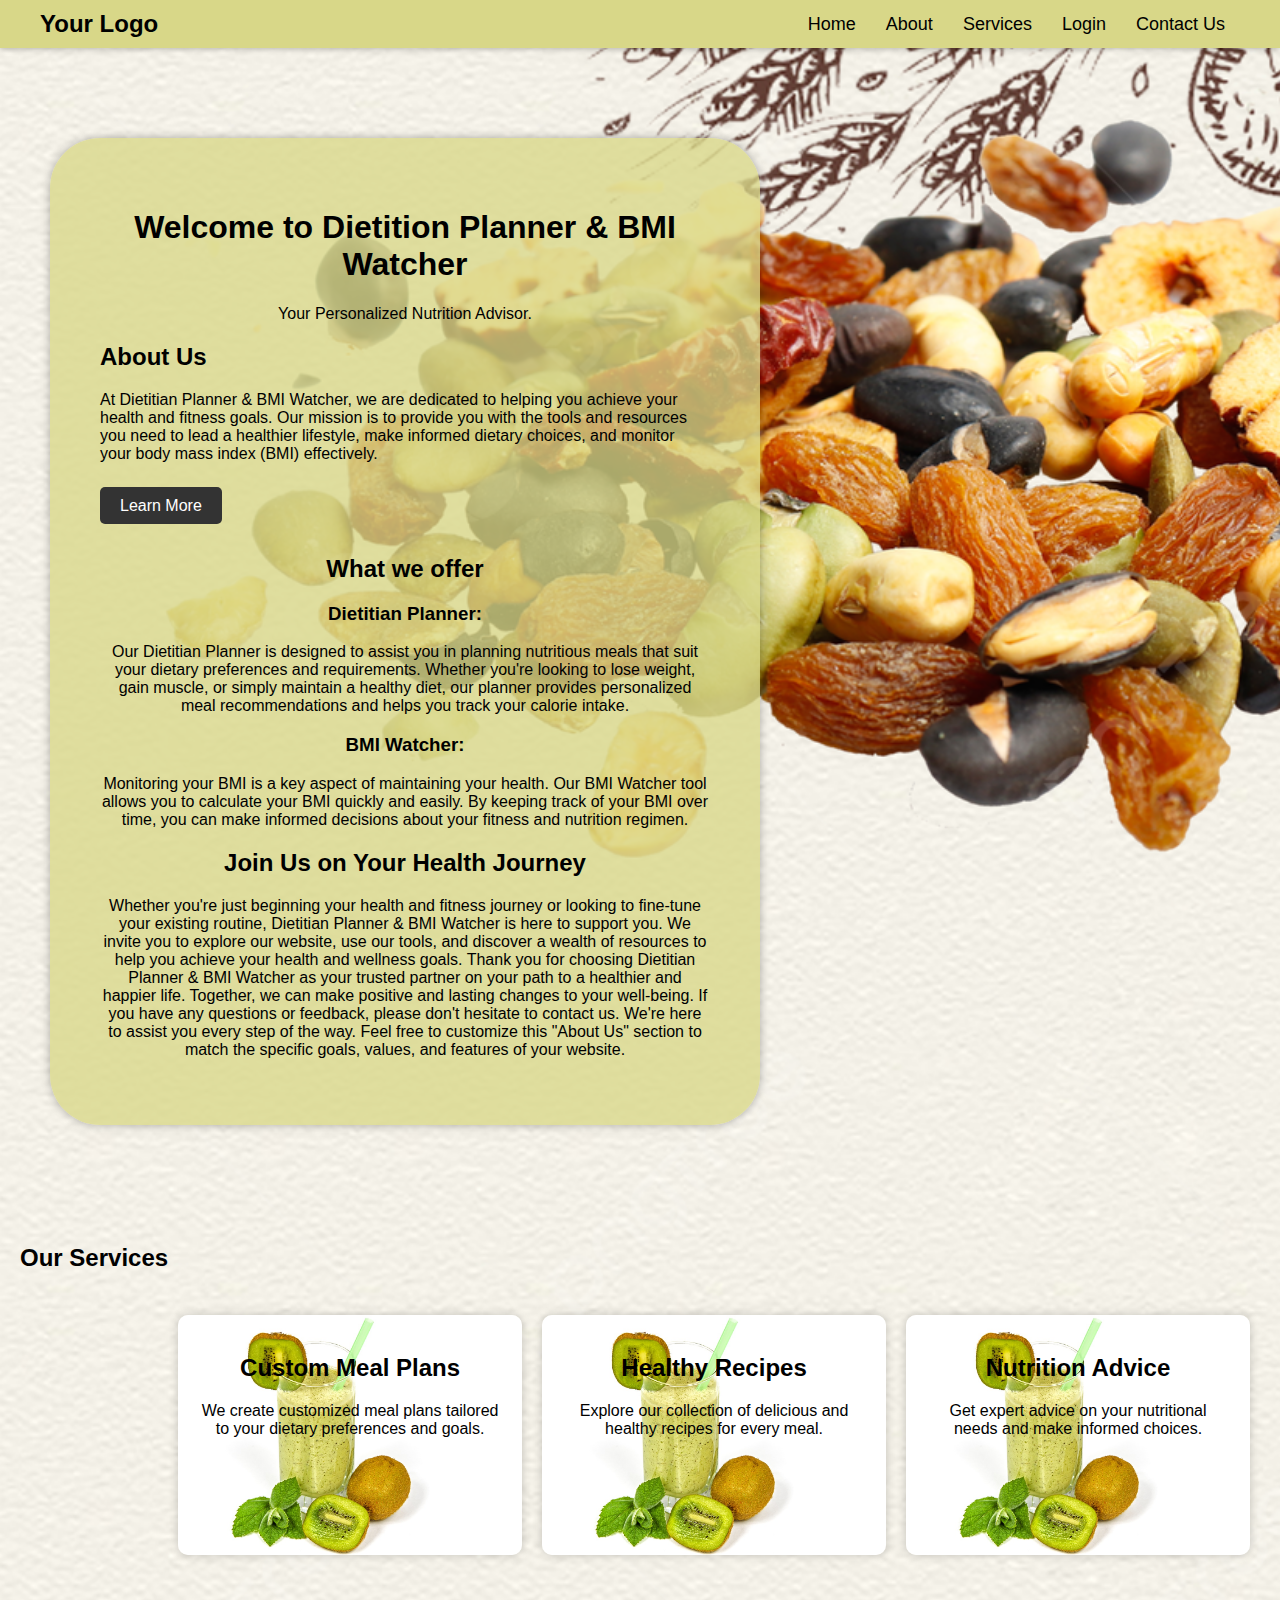
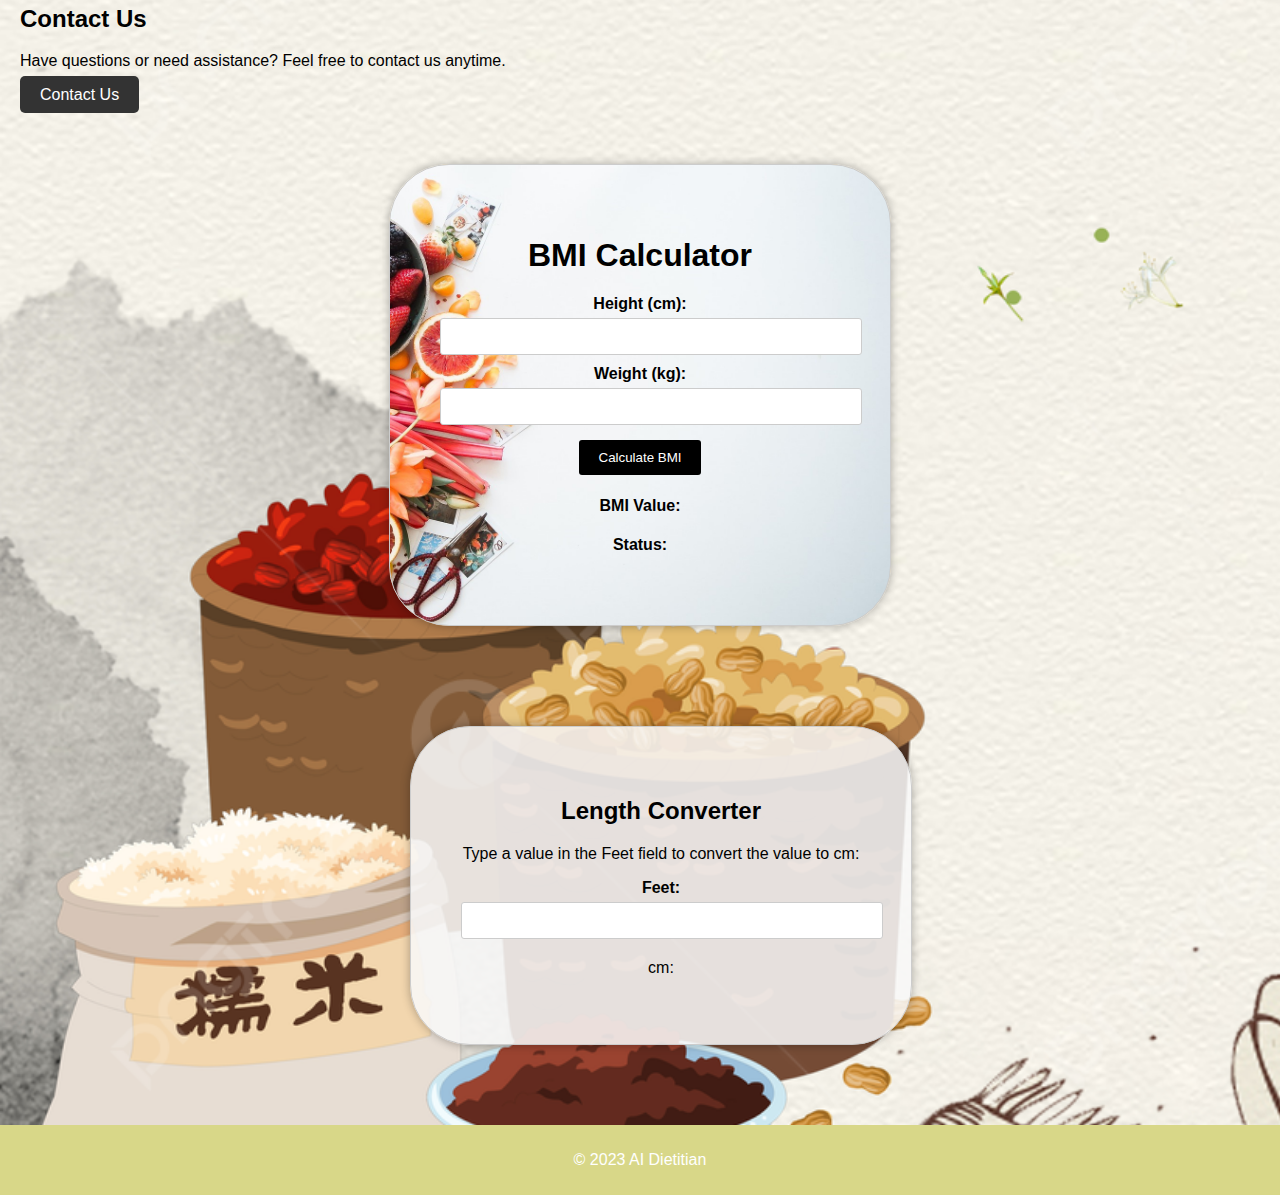
<file: index.html>
<!DOCTYPE html>
<html lang="en">
<head>
    <meta charset="UTF-8">
    <meta http-equiv="X-UA-Compatible" content="IE=edge">
    <meta name="viewport" content="width=device-width, initial-scale=1.0">
    <title>Document</title>

    <link rel="stylesheet" href="style.css">




    <script src="script.js"></script>

</head>

<body>
    <header>
        <nav>
            <div class="logo">
                <a href="#">Your Logo</a>
            </div>
            <ul class="nav-links">
                <li><a href="#">Home</a></li>
                <li><a href="#">About</a></li>
                <li><a href="#">Services</a></li>
                <li><a href="#">Login</a></li>
                <li><a href="#">Contact Us</a></li>
            </ul>
        </nav>



        
    </header>

    <main>

        <div class="banner">
            <!-- Optional banner image -->
            <!-- <img src="banner-image.jpg" alt="Banner Image"> -->
            <h1>Welcome to Dietition Planner & BMI Watcher</h1>
            <p>Your Personalized Nutrition Advisor.</p>

            <section class="about">
                <h2>About Us</h2>
                <p>At Dietitian Planner & BMI Watcher, we are dedicated to helping you achieve your health and fitness goals. Our mission is to provide you with the tools and resources you need to lead a healthier lifestyle, make informed dietary choices, and monitor your body mass index (BMI) effectively.</p>
                <br>
                <a href="#services">Learn More</a>
            </section>
    
            <section class="Offer">
                <h2>What we offer</h2>
                <h3>Dietitian Planner:</h3>
                <p>Our Dietitian Planner is designed to assist you in planning nutritious meals that suit your 
                    dietary preferences and requirements. Whether you're looking to lose weight, gain muscle, 
                    or simply maintain a healthy diet, our planner provides personalized meal recommendations 
                    and helps you track your calorie intake.</p>
                <h3>BMI Watcher:</h3>
                <p>Monitoring your BMI is a key aspect of maintaining your health. Our BMI Watcher tool allows 
                    you to calculate your BMI quickly and easily. By keeping track of your BMI over time, you 
                    can make informed decisions about your fitness and nutrition regimen.</p>
            </section>

            <section class="joinus">
                <h2>Join Us on Your Health Journey</h2>
                <p>
                    Whether you're just beginning your health and fitness journey or looking to fine-tune your existing routine, Dietitian Planner & BMI Watcher is here to support you. We invite you to explore our website, use our tools, and discover a wealth of resources to help you achieve your health and wellness goals.
                    
                    Thank you for choosing Dietitian Planner & BMI Watcher as your trusted partner on your path to a healthier and happier life. Together, we can make positive and lasting changes to your well-being.
                    
                    If you have any questions or feedback, please don't hesitate to contact us. We're here to assist you every step of the way.
                    
                    Feel free to customize this "About Us" section to match the specific goals, values, and features of your website.
                    
                    
                    
                    
                    
                    </p>
            </section>



        </div>


        <section id="services" class="services">
            <h2>Our Services</h2>
            <div class="service" id="custommeal">
                
                <h2>Custom Meal Plans</h2>
                <p>We create customized meal plans tailored to your dietary preferences and goals.</p>
            </div>
            <div class="service">
                
                <h2>Healthy Recipes</h2>
                <p>Explore our collection of delicious and healthy recipes for every meal.</p>
            </div>
            <div class="service">
                
                <h2>Nutrition Advice</h2>
                <p>Get expert advice on your nutritional needs and make informed choices.</p>
            </div>
        </section>

        <section class="contact">
            <h2>Contact Us</h2>
            <p>Have questions or need assistance? Feel free to contact us anytime.</p>
            <a href="/ContactUs.html">Contact Us</a>
        </section>

    </main>





    <div class="container"> 
        <h1>BMI Calculator</h1>
        <label for="h_input">Height (cm):</label>
        <input id="h_input" type="number">
        
        <label for="w_input">Weight (kg):</label>
        <input id="w_input" type="number">
        

        <button type="submit" onclick="Calculate()">Calculate BMI </button id="CalBMI">
        
        
        <div class="bmi-value">
            <h4>BMI Value:</h4>
            <div id="bmi-output"></div>
        </div>
        <div class="status">
            <h4>Status:</h4>
            <div id="bmi-status"></div>
        </div>   
    </div>


    <div class="length">
        <h2>Length Converter</h2>
        <p>Type a value in the Feet field to convert the value to cm:</p>

        <p>
        <label for="inputFeet">Feet:</label>
        <input id="inputFeet" type="number" oninput="LengthConverter(this.value)" onchange="LengthConverter(this.value)">
        </p>
        <p>cm: <span id="outputcm"></span></p>
    </div>





    <footer>
        <p>&copy; 2023 AI Dietitian</p>
    </footer>


    
    

</body>


</html>
</file>
<file: style.css>
body {
    font-family: Arial, sans-serif;
    margin: 0;
    padding: 0;
    background-image: url(/pngtree-healthy-diet-whole-grains-poster-background-template-picture-image_1091861.jpg);
    background-repeat: no-repeat;
    background-size: cover;
}

ul, li {
    margin: 0;
    padding: 0;
    list-style: none;
}

/* Styling for the navigation bar */
header {

    
    background-color: #d8d788;
    
    /*color: white;*/
    padding: 10px 0;
    box-shadow: 0px 2px 5px rgba(0, 0, 0, 0.2);
}

nav {
    display: flex;
    justify-content: space-between;
    align-items: center;
    max-width: 1200px;
    margin: 0 auto;
    padding: 0 20px;
}

.logo a {
    text-decoration: none;
    font-size: 24px;
    font-weight: bold;
    color: rgb(0, 0, 0);
}

.nav-links {
    display: flex;
}

.nav-links li {
    margin: 0 15px;
}

.nav-links a {
    text-decoration: none;
    color: rgb(0, 0, 0);
    font-size: 18px;
    transition: color 0.3s ease;
}

.nav-links a:hover {
    color: #55c57a; /* Change to your desired hover color */
}


/* Apply basic styling to the form */
form {
    max-width: 400px;
    margin-top: 100px;
    margin-left: 700px;
    padding: 50px;
    border: 1px solid #ccc;
    background-color: #f9f9f9;
    border-radius: 5px;
    box-shadow: 30px 30px 23px rgba(0, 0, 0, 0.1);
}

h1 {
    text-align: center;
}

label {
    font-weight: bold;
}

input[type="text"],
input[type="email"],
textarea {
    width: 100%;
    padding: 10px;
    margin-bottom: 10px;
    
    border: 1px solid #ccc;
    border-radius: 3px;
}

textarea {
    height: 100px;
}

input[type="submit"] {
    background-color: #d8d788;
    color: #fff;
    padding: 10px 20px;
    border: none;
    border-radius: 3px;
    cursor: pointer;
}

input[type="submit"]:hover {
    background-color: #0056b3;
}















header h1 {
    font-size: 36px;
    margin: 10px 0;
}

header p {
    font-size: 18px;
}

main {
    padding: 20px;
}

.about, .services, .contact {
    margin-bottom: 40px;
}

.about a, .contact a {
    text-decoration: none;
    background-color: #333;
    color: white;
    padding: 10px 20px;
    border-radius: 5px;
    transition: background-color 0.3s ease;
}

.about a:hover, .contact a:hover {
    background-color: #555;
}

.about{
    text-align: left;
}

.offer {
    text-align: justify;
    
}

.services {
    display: flex;
    flex-wrap: wrap;
    justify-content: space-between;
}

.service {
    flex: 1;
    text-align: center;
    padding: 20px;
    background-color: #daa94dc4;
    background-image: url(./kiwi-coctail-1447939_1280.jpg);
    background-repeat: no-repeat;
    background-size: cover;
    border-radius: 10px;
    margin: 10px;
    box-shadow: 0px 0px 10px rgba(0, 0, 0, 0.2);
    margin-top: 90px;
    height: 200px;
    
}



.container {
    margin-left: 10px ;
}

.length {
    margin-left: 10px;
}





footer {
    margin-top: 5pc;
    background-color:#d8d788;
    color: white;
    text-align: center;
    padding: 10px;
}

.alert{
    
    background-color: #d8d788;
    padding: 10px 20px;
    border-radius: 5px;
    text-align: center;
}
    


.container {
    max-width: 400px;
    margin: 0 auto;
    padding: 50px;
    border: 1px solid #ccc;
    border-radius: 5px;
    background-color: #daa94dc4;
    
    text-align: center;
    border-radius: 60px;
    box-shadow: 0px 0px 10px rgba(0, 0, 0, 0.3);
    background-image: url(./flat-lay-2583213_1280.jpg);
    background-repeat: no-repeat;
    background-size: cover;


  }
  
  h1 {
    color: #000000;
    
  }
  
  label {
    display: block;
    margin-top: 10px;
    font-weight: bold;
  }
  
  input[type="number"] {
    width: 100%;
    padding: 10px;
    margin-top: 5px;
    border: 1px solid #ccc;
    border-radius: 3px;
  }
  
  button[type="submit"] {
    background-color: #000000;
    color: #fff;
    padding: 10px 20px;
    border: none;
    border-radius: 3px;
    margin-top: 15px;
    cursor: pointer;
  }
  
  button[type="submit"]:hover {
    background-color: #0056b3;
  }
  
  .bmi-value, .status {
    margin-top: 20px;
    font-weight: bold;
  }
  
  #bmi-output {
    color: #007BFF;
  }
  
  #bmi-status {
    color: #009688;
  }
  

  .length {
    max-width: 400px;
    
    margin-top: 100px;
    margin-left: 410px;
    padding: 50px;
    border: 1px solid #ccc;
    border-radius: 5px;
    background-color:#f8f8f8dc;
    
    text-align: center;
    border-radius: 60px;
    box-shadow: 0px 0px 10px rgba(0, 0, 0, 0.3);
    
    
  }
  
  h2 {
    color: #000000;
  }
  
  label {
    font-weight: bold;
  }
  
  input[type="number"] {
    width: 100%;
    padding: 10px;
    margin-top: 5px;
    
    border: 1px solid #ccc;
    border-radius: 3px;
  }
  
  span#outputcm {
    color: #007BFF;
    font-weight: bold;
    font-size: 20px;
  }
  

  .banner {
    background-color: #d8d788c7; /* Change the background color as needed */
    color: #000000; /* Text color */
    padding: 50px; /* Adjust padding to control the space inside the banner */
    text-align: center; /* Center-align text */
    margin-right: 500px;
    margin-top: 70px;
    margin-left: 30px;
    margin-bottom: 100px;
    border-radius: 50px;
    box-shadow: 0px 0px 10px rgba(0, 0, 0, 0.3);
    

}

/* Styling for the banner image (optional) */


.custommeal{
    background-image: url(./fruits-1869132_1280.jpg);
}
</file>
